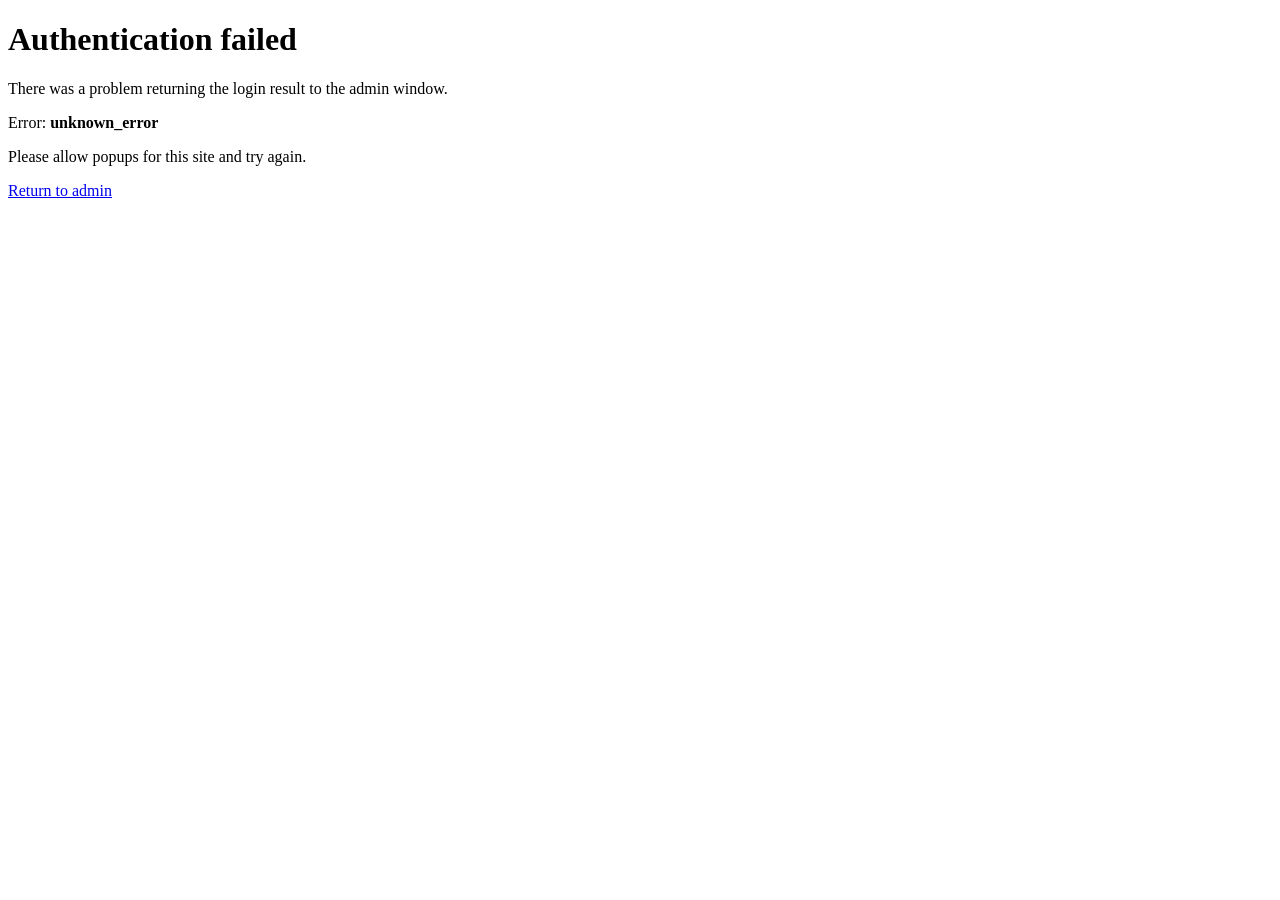
<file: public/admin/relay.html>
<!DOCTYPE html>
<html>
  <head><title>Authenticating...</title></head>
  <body>
    <p>Authenticating, please wait...</p>
    <script>
      (function () {
        const hash = window.location.hash.slice(1);
        const params = new URLSearchParams(hash);
        const token = params.get('token');
        const error = params.get('error');

        if (token && window.opener) {
          const message = 'authorization:github:success:' + JSON.stringify({ token: token, provider: 'github' });
          window.opener.postMessage(message, '*');
          window.close();
          return;
        }

        if (token && !window.opener) {
          document.body.innerHTML = `
            <h1>Authentication complete</h1>
            <p>Your login succeeded, but the admin window could not be reached.</p>
            <p>Please return to <a href="/admin/">admin</a> and try again with popups enabled.</p>
            <pre style="white-space: pre-wrap; background:#f5f5f5; padding:1rem; border-radius:0.5rem; color:#111; overflow:auto;">token: ${token}</pre>
          `;
          return;
        }

        const errorMsg = error || 'unknown_error';
        const message = 'authorization:github:error:' + JSON.stringify({ error: errorMsg });

        if (window.opener) {
          window.opener.postMessage(message, '*');
          window.close();
          return;
        }

        document.body.innerHTML = `
          <h1>Authentication failed</h1>
          <p>There was a problem returning the login result to the admin window.</p>
          <p>Error: <strong>${errorMsg}</strong></p>
          <p>Please allow popups for this site and try again.</p>
          <p><a href="/admin/">Return to admin</a></p>
        `;
      })();
    </script>
  </body>
</html>
</file>
